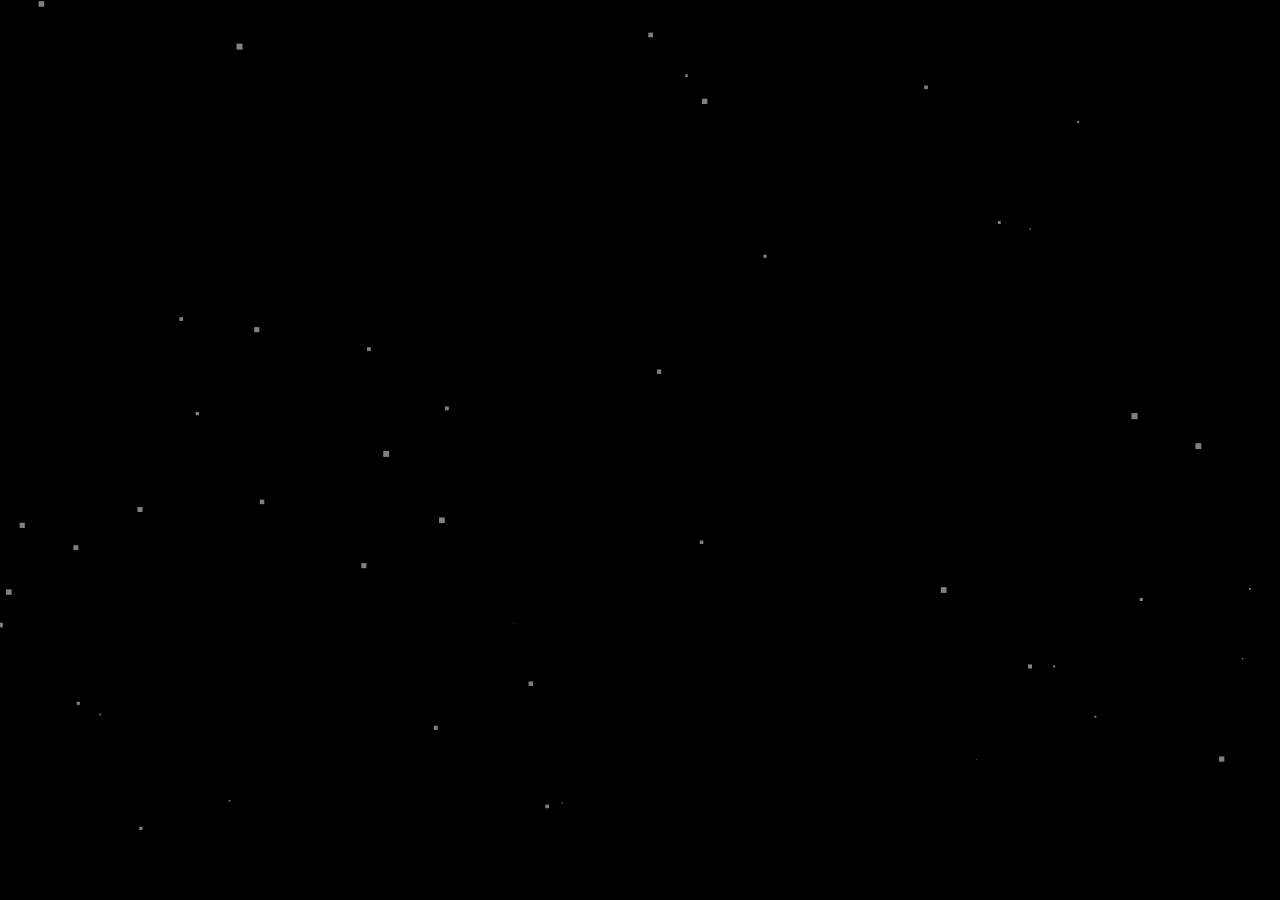
<file: stars.html>
<html>
    <head>


    <style>
        html, body {
        margin: 0;
        padding: 0;
        background-color: #000;
        }
        canvas {
        width: 100%;
        height: 100%;
        }
    </style>
    </head>




    <body>
            <canvas id="canv"></canvas>

            <!-- <script>
                const canvas = document.getElementById("myCanvas");
                const ctx = canvas.getContext("2d");
                ctx.fillStyle = "red";
                ctx.fillRect(1, 1, 1, 1);
            </script> -->
            
            
<script src="js/stars.js"></script>
            
    </body>


</html>
</file>
